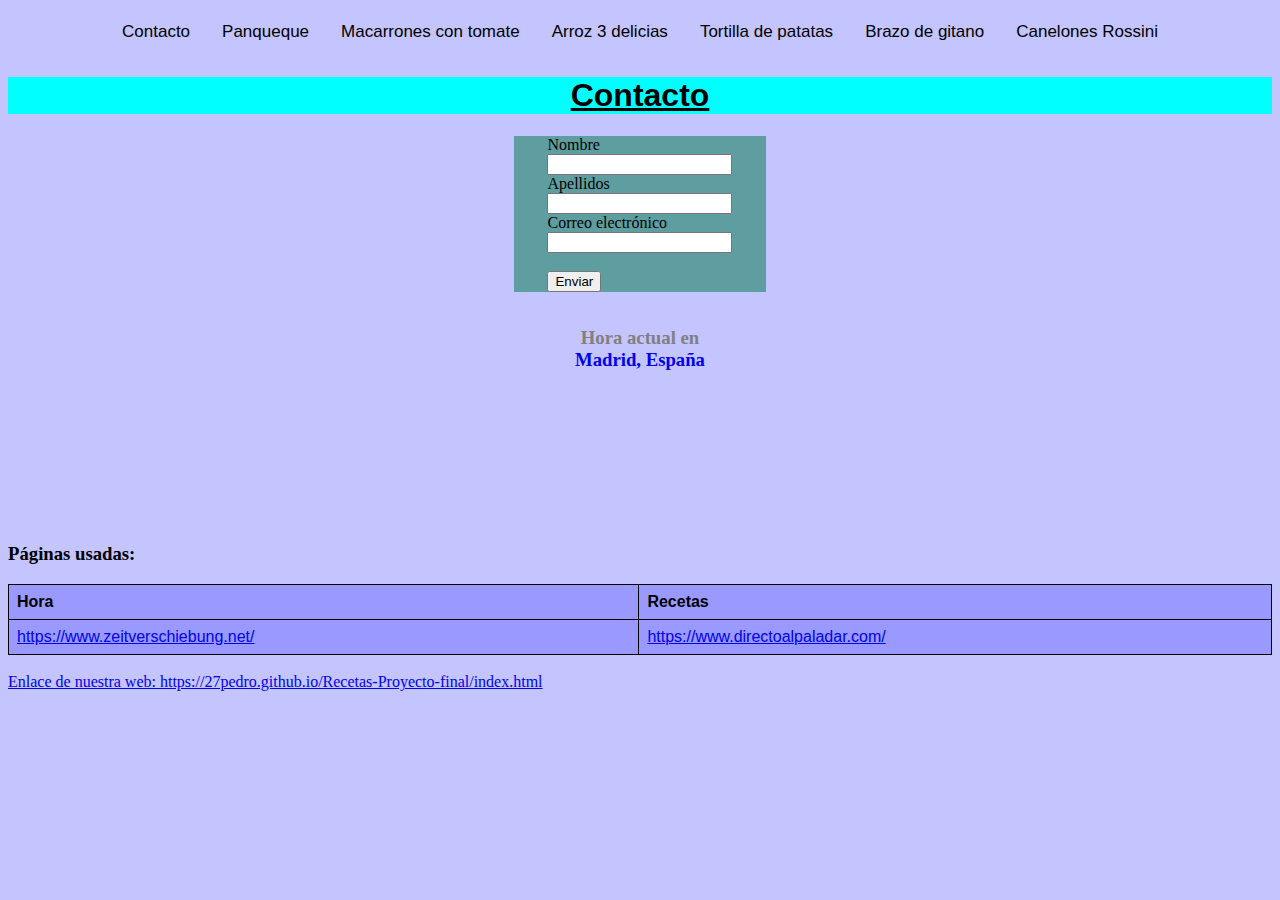
<file: index7.html>
<!DOCTYPE html>
<head>
    <title>Contacto</title>
    <meta charset="utf-8">
    <link rel="stylesheet" type="text/css" href="./index7.css">
</head>
<body>
    
    <div class="topnav">

        <a href="./index7.html">Contacto</a>
        <a href="./index.html">Panqueque</a>
        <a href="./index2.html">Macarrones con tomate</a>
        <a href="./index3.html">Arroz 3 delicias</a>
        <a href="./index4.html">Tortilla de patatas</a>
        <a href="./index5.html"> Brazo de gitano</a>
        <a href="./index6.html">Canelones Rossini</a>
        </div>
       
        <H1 style="text-align:center ;background-color: aqua;font-family: Arial, Helvetica, sans-serif; text-decoration: underline;">Contacto</H1>
    <div id="formulario">
    <form action="/action_page.php">
        <label for="fname">Nombre</label><br>
        <input type="text" id="fname" name="fname" value=""><br>
        <label for="lname">Apellidos</label><br>
        <input type="text" id="lname" name="lname" value=""><br>
        <label for="lname">Correo electrónico</label><br>
        <input type="text" id="lname" name="lname" value=""><br><br>

        <input type="submit" value="Enviar">
      </form> 
    </div>
    <div style="text-align:center;padding:1em 0;"> <h3><a style="text-decoration:none;" href="https://www.zeitverschiebung.net/es/city/3117735"><span style="color:gray;">Hora actual en</span><br />Madrid, España</a></h3> <iframe src="https://www.zeitverschiebung.net/clock-widget-iframe-v2?language=es&size=medium&timezone=Europe%2FMadrid" width="100%" height="115" frameborder="0" seamless></iframe> </div>
    <h3>Páginas usadas:</h3>
    <table>
        <tr>
          <th>Hora</th>
          <th>Recetas</th>
          
        </tr>
        <tr>
          <td><a href="https://www.zeitverschiebung.net/">https://www.zeitverschiebung.net/</a></td>
          <td><a href="https://www.directoalpaladar.com/">https://www.directoalpaladar.com/</a></td>
          
        </tr>
       
      </table>
      <br>
    

    <a href="https://27pedro.github.io/Recetas-Proyecto-final/index.html"> Enlace de nuestra web: https://27pedro.github.io/Recetas-Proyecto-final/index.html</a>
</body>
</html>
</file>
<file: index7.css>
body{
    background-color: rgb(196, 196, 255);
}
#formulario{
    margin: 0 auto;
    display: flex;
    justify-content: center;
    background-color: cadetblue;
    width: 20%;
    max-width: 600px;
    flex-direction: column;
    align-items: center;

}

.topnav {
    font-family: Arial, Helvetica, sans-serif;
    display: flex;
    justify-content: center;
  overflow: hidden;
  background-color:rgb(196, 196, 255);
}

.topnav a {
  float: left;
  display: block;
  color: black;
  text-align: center;
  padding: 14px 16px;
  text-decoration: none;
  font-size: 17px;
}

.topnav a:hover {
  background-color:rgb(171, 101, 51);
  color: black;
}

.topnav a.active {
  background-color:rgb(171, 101, 51);
  color: rgb(0, 0, 0);
}

.topnav .search-container {
  float: right;
}

.topnav input[type=text] {
  padding: 6px;
  margin-top: 8px;
  font-size: 17px;
  border: none;
}

.topnav .search-container button {
  float: right;
  padding: 6px 10px;
  margin-top: 8px;
  margin-right: 16px;
  background:rgb(171, 101, 51);
  font-size: 17px;
  border: none;
  cursor: pointer;
}

.topnav .search-container button:hover {
  background:rgb(171, 101, 51);
}
table {
    font-family: arial, sans-serif;
    border-collapse: collapse;
    width: 100%;
  }
  
  td, th {
    background-color: rgb(153, 153, 255);
    border: 1px solid #000000;
    text-align: left;
    padding: 8px;
  }
  
  tr:nth-child(even) {
    background-color: rgb(153, 153, 255);
  }
</file>
